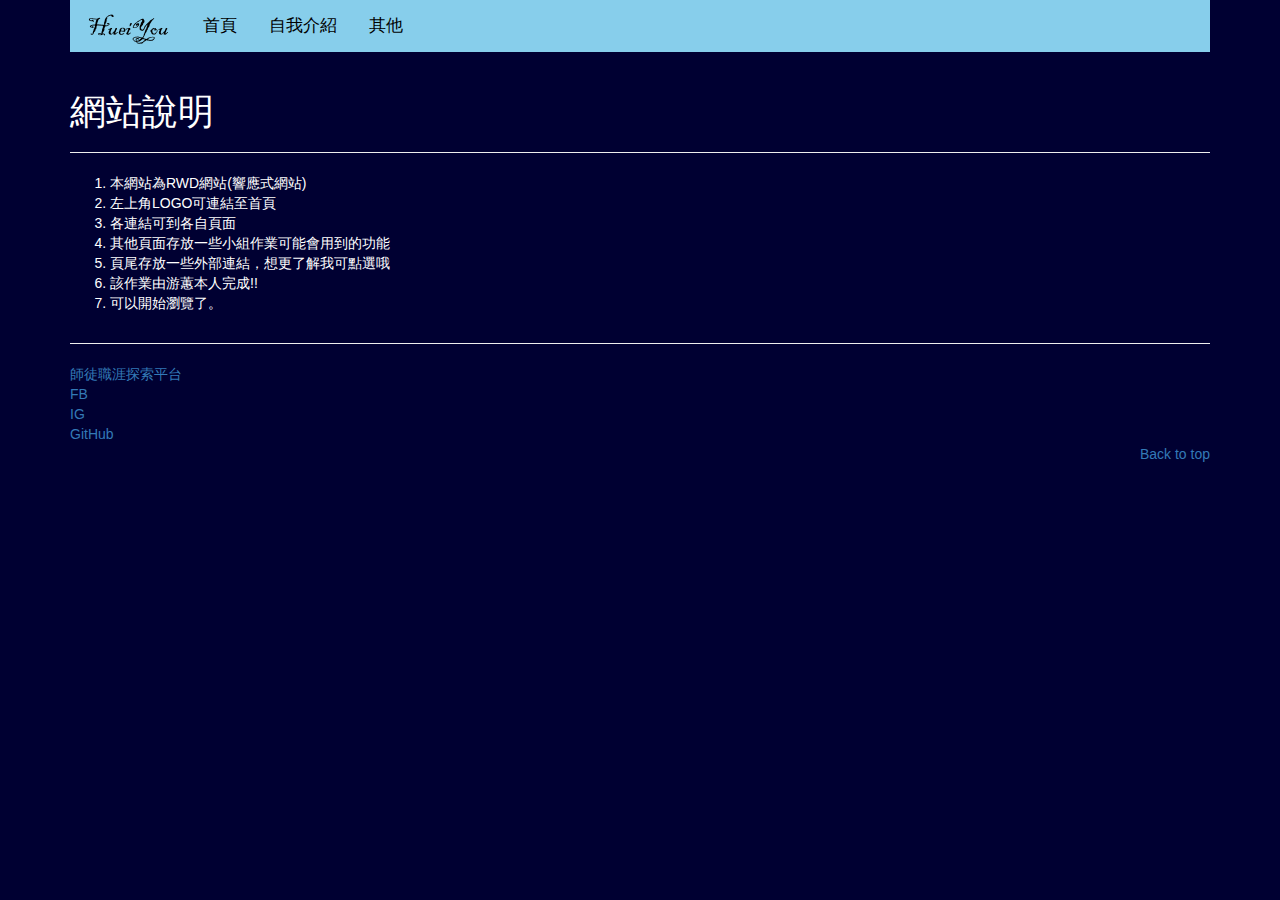
<file: index.html>
<!DOCTYPE html>
<html lang="en">
        <head>
        <meta charset="utf-8">
        <meta http-equiv="X-UA-Compatible" content="IE=edge">
        <meta name="viewport" content="width=device-width, initial-scale=1">
        <title>HueiYou的部落格 - 首頁</title>
        
        <!-- Bootstrap -->
        <!-- 最新編譯和最佳化的 CSS -->
        <link rel="stylesheet" href="https://maxcdn.bootstrapcdn.com/bootstrap/3.3.1/css/bootstrap.min.css">
        
        <link rel="stylesheet" href="CSS/styles.css" type="text/css">
        <!-- HTML5 shim and Respond.js 讓 IE8 支援 HTML5 元素與媒體查詢 -->
        <!-- 警告：Respond.js 無法在 file:// 協定下運作 -->
        <!--[if lt IE 9]>
      <script src="https://oss.maxcdn.com/html5shiv/3.7.2/html5shiv.min.js"></script>
      <script src="https://oss.maxcdn.com/respond/1.4.2/respond.min.js"></script>
    <![endif]-->
    
        </head>
        <body>
        <div class="container">   <!--增加網頁兩邊間距(在縮放網頁時有幫助)-->
            <div class="topnav" id="myTopnav">        <!--導覽列程式碼-->
                <a class="navbar-brand" href="index.html">
                <img alt="圖片" src="img/name.png">
                </a>
                <a class="active" href="index.html">首頁</a>
                <a href="intro.html">自我介紹</a>
                <a href="other.html">其他</a>
                <a href="javascript:void(0);" style="font-size:15px;" class="icon" onclick="myFunction()">&#9776;</a>
            </div>
            <br>
        </div>
        
        <div class="container">   <!--主頁面內容-->
                <h1>網站說明</h1>
                <hr>
                <ol>
                    <li>本網站為RWD網站(響應式網站)</li>
                    <li>左上角LOGO可連結至首頁</li>
                    <li>各連結可到各自頁面</li>
                    <li>其他頁面存放一些小組作業可能會用到的功能</li>
                    <li>頁尾存放一些外部連結，想更了解我可點選哦</li>
                    <li>該作業由游蕙本人完成!!</li>
                    <li>可以開始瀏覽了。</li>
                </ol>
        </div>
       
        <div class="container">
            <hr>
            <!-- FOOTER -->
            <footer>
            <div class="row">
                <div class="col-lg-12">
                <ul class="list-unstyled">
                    <li><a href="http://140.118.109.127/user/78">師徒職涯探索平台</a></li>
                    <li><a href="https://www.facebook.com/profile.php?id=100001411811825&ref=bookmarks">FB</a></li>
                    <li><a href="https://www.instagram.com/z851772198/">IG</a></li>
                    <li><a href="https://github.com/HueiYou">GitHub</a></li>
                    <p class="pull-right"><a href="#top">Back to top</a></p>
                </ul>
                </div>
            </div>
            </footer>     
        </div>
        
        <!-- jQuery (Bootstrap 所有外掛均需要使用) -->
        <script src="https://ajax.googleapis.com/ajax/libs/jquery/1.11.1/jquery.min.js"></script>
        <!-- 依需要參考已編譯外掛版本（如下），或各自獨立的外掛版本 -->
        <script src="https://maxcdn.bootstrapcdn.com/bootstrap/3.3.1/js/bootstrap.min.js"></script>
        <script>
        function myFunction() {
            var x = document.getElementById("myTopnav");
            if (x.className === "topnav") {
                x.className += " responsive";
            } else {
                x.className = "topnav";
            }
        }
        </script>
        </body>
</html>
</file>
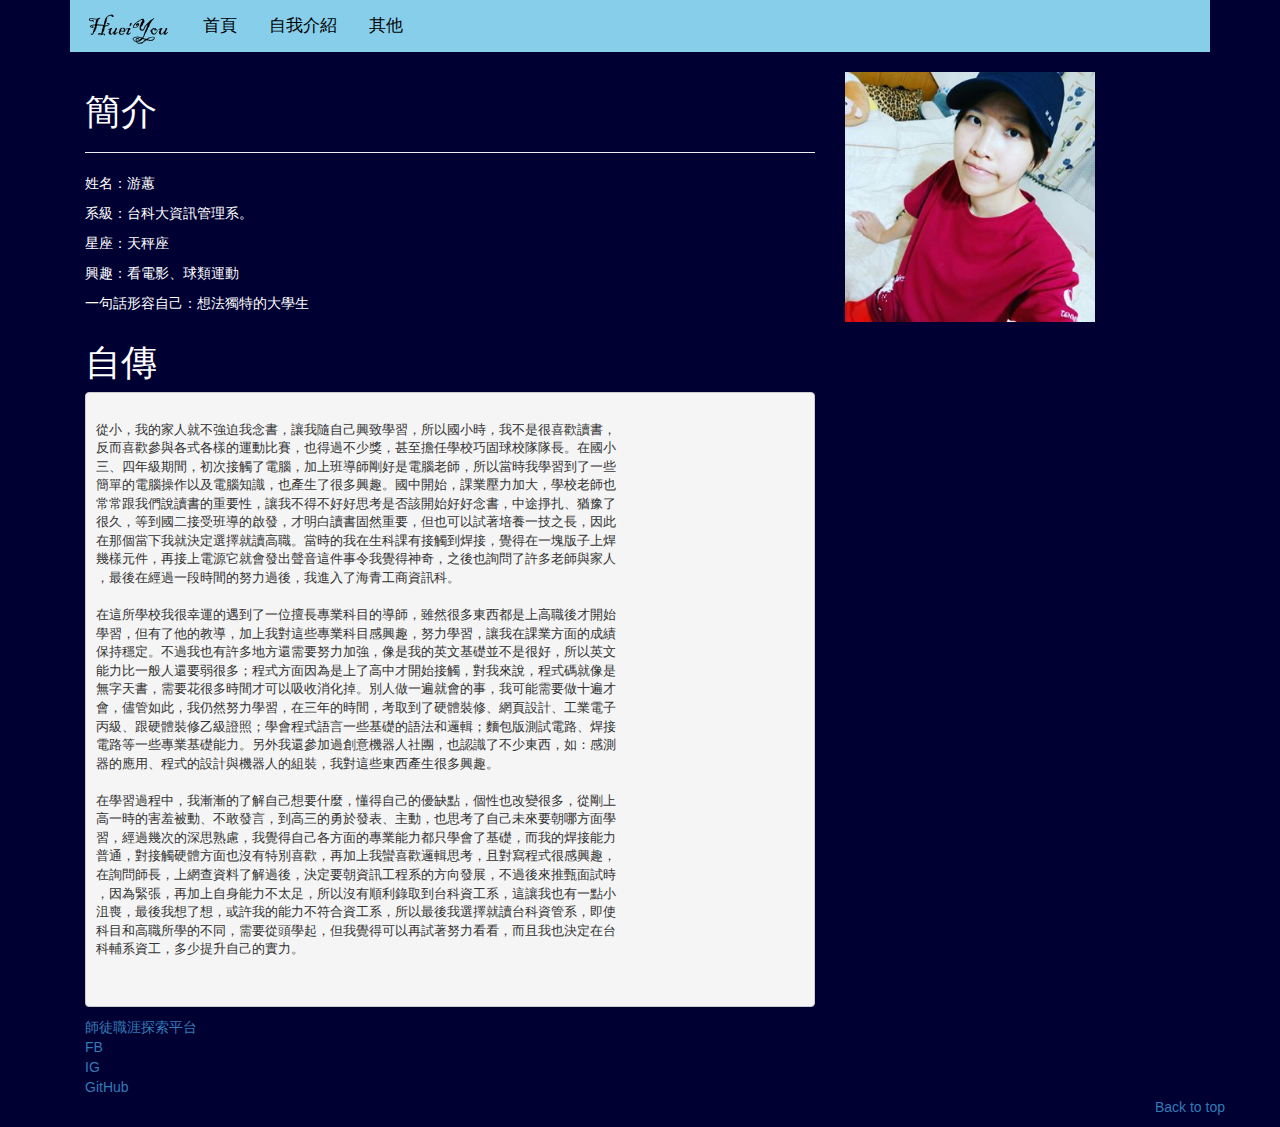
<file: intro.html>
<!DOCTYPE html>
<html lang="en">
        <head>
        <meta charset="utf-8">
        <meta http-equiv="X-UA-Compatible" content="IE=edge">
        <meta name="viewport" content="width=device-width, initial-scale=1">
        <title>HueiYou的部落格 - 首頁</title>
        
        <!-- Bootstrap -->
        <!-- 最新編譯和最佳化的 CSS -->
        <link rel="stylesheet" href="https://maxcdn.bootstrapcdn.com/bootstrap/3.3.1/css/bootstrap.min.css">
        
        <link rel="stylesheet" href="CSS/styles.css" type="text/css">
        <!-- HTML5 shim and Respond.js 讓 IE8 支援 HTML5 元素與媒體查詢 -->
        <!-- 警告：Respond.js 無法在 file:// 協定下運作 -->
        <!--[if lt IE 9]>
      <script src="https://oss.maxcdn.com/html5shiv/3.7.2/html5shiv.min.js"></script>
      <script src="https://oss.maxcdn.com/respond/1.4.2/respond.min.js"></script>
    <![endif]-->
    
        </head>
        <body>
        <div class="container">   <!--增加網頁兩邊間距(在縮放網頁時有幫助)-->
            <div class="topnav" id="myTopnav">        <!--導覽列程式碼-->
                <a class="navbar-brand" href="index.html">
                <img alt="圖片" src="img/name.png">
                </a>
                <a class="active" href="index.html">首頁</a>
                <a href="intro.html">自我介紹</a>
                <a href="other.html">其他</a>
                <a href="javascript:void(0);" style="font-size:15px;" class="icon" onclick="myFunction()">&#9776;</a>
            </div>
            <br>
        </div>
        
        <div class="container">   <!--主頁面內容-->
            <div class="col-sm-8">
                <h1>簡介</h1>
                <hr>
                <p>姓名：游蕙</p>
                <p>系級：台科大資訊管理系。</p>
                <p>星座：天秤座</p>
                <p>興趣：看電影、球類運動</p>
                <p>一句話形容自己：想法獨特的大學生</p>
            </div>
            <div class="col-sm-4">
                <img src="img/photo.jpg" alt="image" width="250px" height="250px">
            </div>    
            <br>
            <div class="col-sm-8">
            <h1>自傳</h1>
            <pre>
                <font>
從小，我的家人就不強迫我念書，讓我隨自己興致學習，所以國小時，我不是很喜歡讀書，
反而喜歡參與各式各樣的運動比賽，也得過不少獎，甚至擔任學校巧固球校隊隊長。在國小
三、四年級期間，初次接觸了電腦，加上班導師剛好是電腦老師，所以當時我學習到了一些
簡單的電腦操作以及電腦知識，也產生了很多興趣。國中開始，課業壓力加大，學校老師也
常常跟我們說讀書的重要性，讓我不得不好好思考是否該開始好好念書，中途掙扎、猶豫了
很久，等到國二接受班導的啟發，才明白讀書固然重要，但也可以試著培養一技之長，因此
在那個當下我就決定選擇就讀高職。當時的我在生科課有接觸到焊接，覺得在一塊版子上焊
幾樣元件，再接上電源它就會發出聲音這件事令我覺得神奇，之後也詢問了許多老師與家人
，最後在經過一段時間的努力過後，我進入了海青工商資訊科。

在這所學校我很幸運的遇到了一位擅長專業科目的導師，雖然很多東西都是上高職後才開始
學習，但有了他的教導，加上我對這些專業科目感興趣，努力學習，讓我在課業方面的成績
保持穩定。不過我也有許多地方還需要努力加強，像是我的英文基礎並不是很好，所以英文
能力比一般人還要弱很多；程式方面因為是上了高中才開始接觸，對我來說，程式碼就像是
無字天書，需要花很多時間才可以吸收消化掉。別人做一遍就會的事，我可能需要做十遍才
會，儘管如此，我仍然努力學習，在三年的時間，考取到了硬體裝修、網頁設計、工業電子
丙級、跟硬體裝修乙級證照；學會程式語言一些基礎的語法和邏輯；麵包版測試電路、焊接
電路等一些專業基礎能力。另外我還參加過創意機器人社團，也認識了不少東西，如：感測
器的應用、程式的設計與機器人的組裝，我對這些東西產生很多興趣。
                
在學習過程中，我漸漸的了解自己想要什麼，懂得自己的優缺點，個性也改變很多，從剛上
高一時的害羞被動、不敢發言，到高三的勇於發表、主動，也思考了自己未來要朝哪方面學
習，經過幾次的深思熟慮，我覺得自己各方面的專業能力都只學會了基礎，而我的焊接能力
普通，對接觸硬體方面也沒有特別喜歡，再加上我蠻喜歡邏輯思考，且對寫程式很感興趣，
在詢問師長，上網查資料了解過後，決定要朝資訊工程系的方向發展，不過後來推甄面試時
，因為緊張，再加上自身能力不太足，所以沒有順利錄取到台科資工系，這讓我也有一點小
沮喪，最後我想了想，或許我的能力不符合資工系，所以最後我選擇就讀台科資管系，即使
科目和高職所學的不同，需要從頭學起，但我覺得可以再試著努力看看，而且我也決定在台
科輔系資工，多少提升自己的實力。
              </font>
            </pre>
        </div>
       
        <div class="container">
            <br>
            <!-- FOOTER -->
            <footer>
            <div class="row">
                <div class="col-lg-12">
                <ul class="list-unstyled">
                    <li><a href="http://140.118.109.127/user/78">師徒職涯探索平台</a></li>
                    <li><a href="https://www.facebook.com/profile.php?id=100001411811825&ref=bookmarks">FB</a></li>
                    <li><a href="https://www.instagram.com/z851772198/">IG</a></li>
                    <li><a href="https://github.com/HueiYou">GitHub</a></li>
                    <p class="pull-right"><a href="#top">Back to top</a></p>
                </ul>
                </div>
            </div>
            </footer>     
        </div>
        
        <!-- jQuery (Bootstrap 所有外掛均需要使用) -->
        <script src="https://ajax.googleapis.com/ajax/libs/jquery/1.11.1/jquery.min.js"></script>
        <!-- 依需要參考已編譯外掛版本（如下），或各自獨立的外掛版本 -->
        <script src="https://maxcdn.bootstrapcdn.com/bootstrap/3.3.1/js/bootstrap.min.js"></script>
        <script>
        function myFunction() {
            var x = document.getElementById("myTopnav");
            if (x.className === "topnav") {
                x.className += " responsive";
            } else {
                x.className = "topnav";
            }
        }
        </script>
        </body>
</html>
</file>
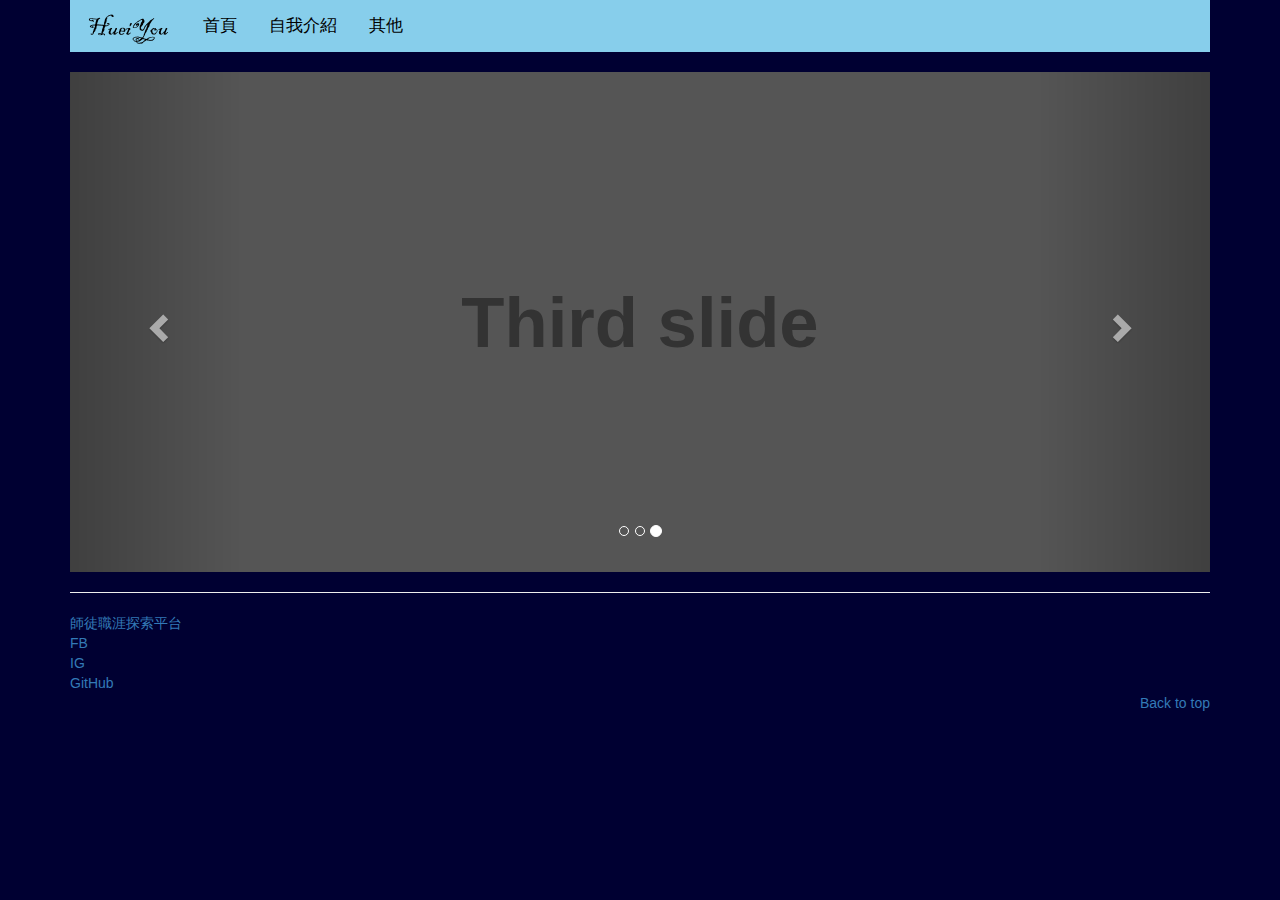
<file: other.html>
<!DOCTYPE html>
<html lang="en">
        <head>
        <meta charset="utf-8">
        <meta http-equiv="X-UA-Compatible" content="IE=edge">
        <meta name="viewport" content="width=device-width, initial-scale=1">
        <title>HueiYou的部落格 - 首頁</title>
        
        <!-- Bootstrap -->
        <!-- 最新編譯和最佳化的 CSS -->
        <link rel="stylesheet" href="https://maxcdn.bootstrapcdn.com/bootstrap/3.3.1/css/bootstrap.min.css">
        
        <link rel="stylesheet" href="CSS/styles.css" type="text/css">
        <!-- HTML5 shim and Respond.js 讓 IE8 支援 HTML5 元素與媒體查詢 -->
        <!-- 警告：Respond.js 無法在 file:// 協定下運作 -->
        <!--[if lt IE 9]>
      <script src="https://oss.maxcdn.com/html5shiv/3.7.2/html5shiv.min.js"></script>
      <script src="https://oss.maxcdn.com/respond/1.4.2/respond.min.js"></script>
    <![endif]-->
    
        </head>
        <body>
        <div class="container">   <!--增加網頁兩邊間距(在縮放網頁時有幫助)-->
            <div class="topnav" id="myTopnav">        <!--導覽列程式碼，topnav:響應式網站-->
                <a class="navbar-brand" href="index.html">
                <img alt="圖片" src="img/name.png">
                </a>
                <a class="active" href="index.html">首頁</a>
                <a href="intro.html">自我介紹</a>
                <a href="other.html">其他</a>
                <a href="javascript:void(0);" style="font-size:15px;" class="icon" onclick="myFunction()">&#9776;</a>
            </div>
            <br>
        </div>

        <div class="container">     <!--旋轉頁面-->  
            <div id="carousel-example-generic" class="carousel slide" data-ride="carousel">
                <ol class="carousel-indicators">
                    <li data-target="#carousel-example-generic" data-slide-to="0" class=""></li>
                    <li data-target="#carousel-example-generic" data-slide-to="1" class=""></li>
                    <li data-target="#carousel-example-generic" data-slide-to="2" class="active"></li>
                </ol>
                <div class="carousel-inner" role="listbox">
                    <div class="item">
                        <img data-src="holder.js/1140x500/auto/#777:#555/text:First slide" alt="First slide [1140x500]" src="[data-uri]" data-holder-rendered="true">
                    </div>
                    <div class="item active left">
                        <img data-src="holder.js/1140x500/auto/#666:#444/text:Second slide" alt="Second slide [1140x500]" src="[data-uri]" data-holder-rendered="true">
                    </div>
                    <div class="item next left">
                        <img data-src="holder.js/1140x500/auto/#555:#333/text:Third slide" alt="Third slide [1140x500]" src="[data-uri]" data-holder-rendered="true">
                    </div>
                </div>
                <a class="left carousel-control" href="#carousel-example-generic" role="button" data-slide="prev">
                    <span class="glyphicon glyphicon-chevron-left" aria-hidden="true"></span>
                    <span class="sr-only">Previous</span>
                </a>
                <a class="right carousel-control" href="#carousel-example-generic" role="button" data-slide="next">                    <span class="glyphicon glyphicon-chevron-right" aria-hidden="true"></span>
                    <span class="sr-only">Next</span>
                </a>
            </div>
        </div>
       
        <div class="container">
            <hr>
            <!-- FOOTER -->
            <footer>
            <div class="row">
                <div class="col-lg-12">
                <ul class="list-unstyled">
                    <li><a href="http://140.118.109.127/user/78">師徒職涯探索平台</a></li>
                    <li><a href="https://www.facebook.com/profile.php?id=100001411811825&ref=bookmarks">FB</a></li>
                    <li><a href="https://www.instagram.com/z851772198/">IG</a></li>
                    <li><a href="https://github.com/HueiYou">GitHub</a></li>
                    <p class="pull-right"><a href="#top">Back to top</a></p>
                </ul>
                </div>
            </div>
            </footer>     
        </div>
        
        <!-- jQuery (Bootstrap 所有外掛均需要使用) -->
        <script src="https://ajax.googleapis.com/ajax/libs/jquery/1.11.1/jquery.min.js"></script>
        <!-- 依需要參考已編譯外掛版本（如下），或各自獨立的外掛版本 -->
        <script src="https://maxcdn.bootstrapcdn.com/bootstrap/3.3.1/js/bootstrap.min.js"></script>
        <script>
        function myFunction() {
            var x = document.getElementById("myTopnav");
            if (x.className === "topnav") {
                x.className += " responsive";
            } else {
                x.className = "topnav";
            }
        }
        </script>
        </body>
</html>
</file>
<file: CSS/styles.css>
body{ background:rgb(0,0,50);background-repeat:no-repeat;margin:0;}

.topnav {
  overflow: hidden;
  background-color: skyblue;
}

.topnav a {
  float: left;
  display: block;
  color: black;
  text-align: center;
  padding: 14px 16px;
  text-decoration: none;
  font-size: 17px;
}

.topnav a:hover {
  background-color: #ddd;
  color: black;
}

.topnav .icon {
  display: none;
}

@media screen and (max-width: 600px) {
  .topnav a:not(:first-child) {display: none;}
  .topnav a.icon {
    float: right;
    display: block;
  }
}

@media screen and (max-width: 600px) {
  .topnav.responsive {position: relative;}
  .topnav.responsive .icon {
    position: absolute;
    right: 0;
    top: 0;
  }
  .topnav.responsive a {
    float: none;
    display: block;
    text-align: left;
  }
}

p,h1,li{color: white;}
</file>
